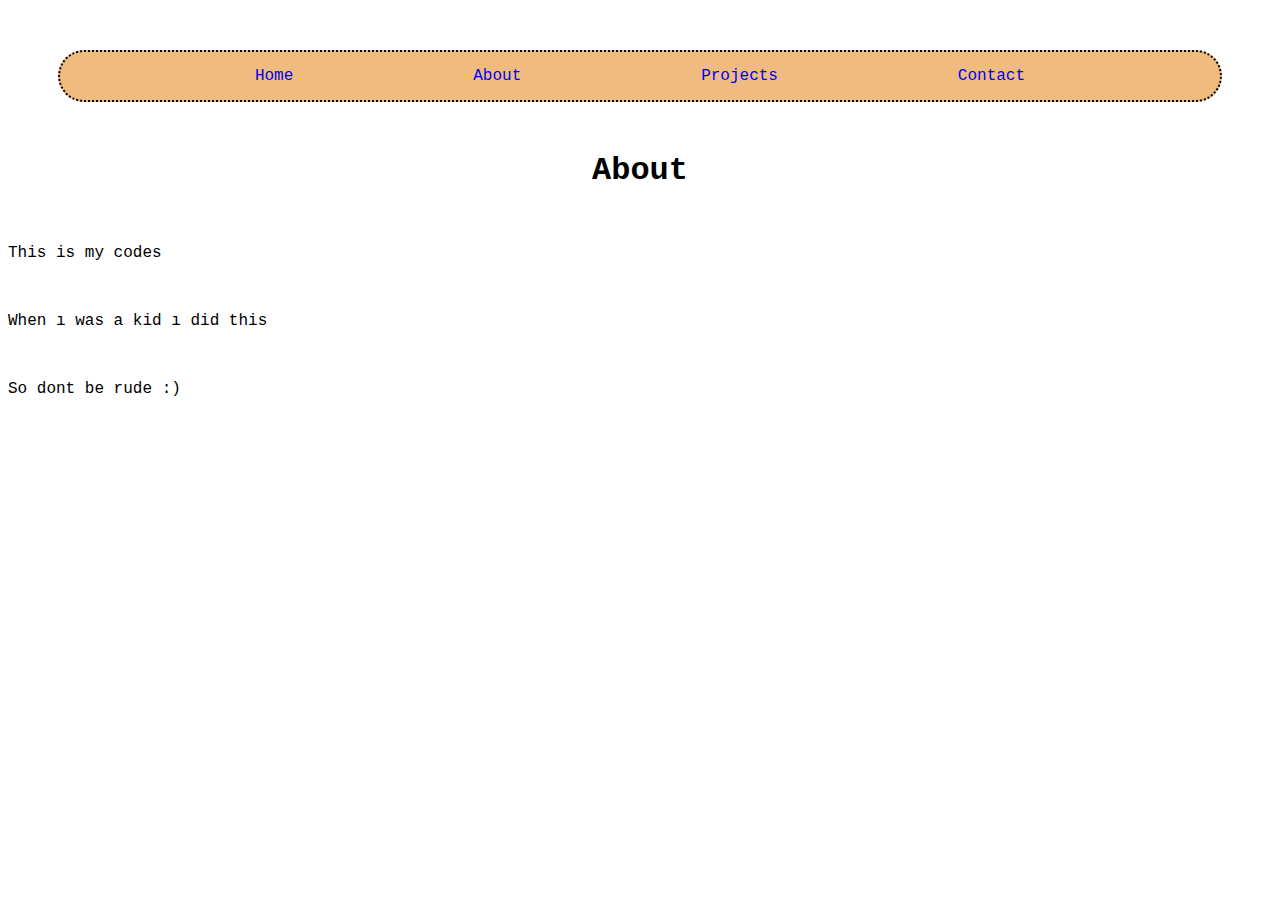
<file: pages/About.html>
<!DOCTYPE html>
<html>

<head>
  <link rel="stylesheet" href="/style.css">
</head>
  <body>
    <nav>
    <ul>

      
  <li><a href="/index.html">Home</a></li>   
      <li><a href="About.html">About</a></li>
      <li><a href="Projects.html">Projects</a></li>
      <li><a href="Contact.html">Contact</a></li>
     

      
    </ul>
  </nav>
    <h1>About</h1> <br>
    <p>This is my codes</p> <br>
    <p>When ı was a kid ı did this</p> <br>
    <p>So dont be rude :)</p>
    
  </body>
</file>
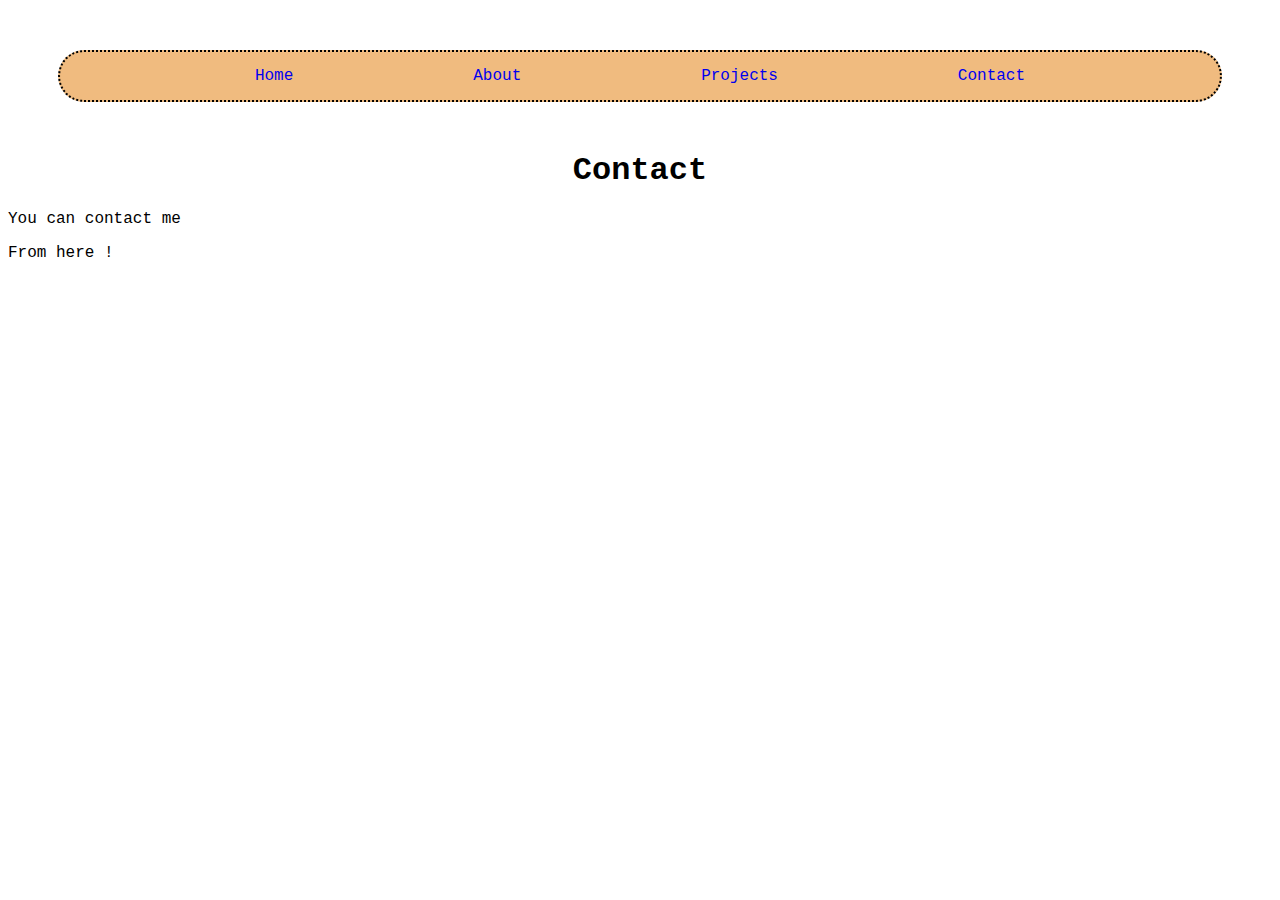
<file: pages/Contact.html>
<!DOCTYPE html>
<html>

<head>
  <link rel="stylesheet" href="/style.css">
</head>
  <body>
    <nav>
    <ul>

      
  <li><a href="/index.html">Home</a></li>   
      <li><a href="About.html">About</a></li>
      <li><a href="Projects.html">Projects</a></li>
      <li><a href="Contact.html">Contact</a></li>
     

      
    </ul>
  </nav>
    <h1>Contact</h1>
    <p>You can contact me</p>
    <p>From here !</p>
    
  </body>
</file>
<file: style.css>
html {
  height: 100%;
  width: 100%;
}


*{
 font-family:'Courier New', Courier, monospace; 
}

li a{
  text-decoration:none;
}

li{
  list-style:none;
}

ul{
  display:flex;
  justify-content:space-evenly;
  background-color:#f0bb7f;
  border-radius:32px;
  margin:50px;
  padding:15px;
  border:dotted 2px black
}

h1{
  text-align:center;
  
}

img{
  height:300px;
}
.imghome{
  display:flex;
  justify-content:center;
}
</file>
